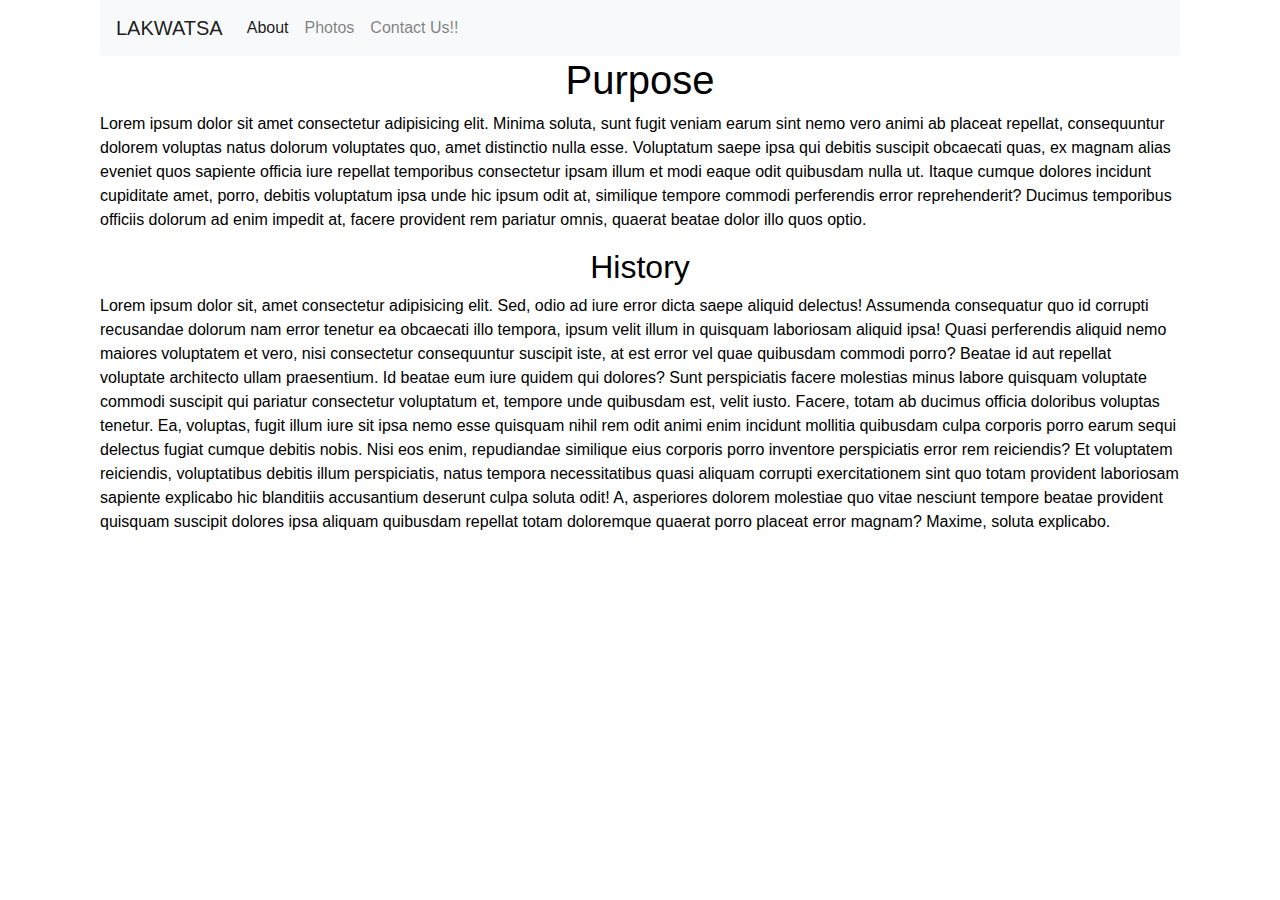
<file: home.html>
<!doctype html>
<html lang="en">
  <head>
    <!-- Required meta tags -->
    <meta charset="utf-8">
    <meta name="viewport" content="width=device-width, initial-scale=1, shrink-to-fit=no">
    
    <!-- Bootstrap CSS -->
    <link rel="stylesheet" href="https://cdn.jsdelivr.net/npm/bootstrap@4.0.0/dist/css/bootstrap.min.css" integrity="sha384-Gn5384xqQ1aoWXA+058RXPxPg6fy4IWvTNh0E263XmFcJlSAwiGgFAW/dAiS6JXm" crossorigin="anonymous">
    <link rel="stylesheet" href="main.css">

    <title>Wanders of Nature</title>
  </head>
  <body>
    <!-- Navigation Bar -->
    <nav class="navbar navbar-expand-lg navbar-light bg-light">
  <a class="navbar-brand" href="index.html">LAKWATSA</a>
  <button class="navbar-toggler" type="button" data-toggle="collapse" data-target="#navbarNav" aria-controls="navbarNav" aria-expanded="false" aria-label="Toggle navigation">
    <span class="navbar-toggler-icon"></span>
  </button>
  <div class="collapse navbar-collapse" id="navbarNav">
    <ul class="navbar-nav">
      <li class="nav-item active">
        <a class="nav-link" href="home.html">About <span class="sr-only">(current)</span></a>
      </li>
      <li class="nav-item">
        <a class="nav-link" href="photos.html">Photos</a>
      </li>
      <li class="nav-item">
        <a class="nav-link" href="ts.html">Contact Us!!</a>
      </li>
    </ul>
  </div>
</nav>

    <div class="ab">
    <h1 class="h">Purpose</h1>
    <p>Lorem ipsum dolor sit amet consectetur adipisicing elit. Minima soluta, sunt fugit veniam earum sint nemo vero animi ab placeat repellat, consequuntur dolorem voluptas natus dolorum voluptates quo, amet distinctio nulla esse. 
        Voluptatum saepe ipsa qui debitis suscipit obcaecati quas, ex magnam alias eveniet quos sapiente officia iure repellat temporibus consectetur ipsam illum et modi eaque odit quibusdam nulla ut. Itaque cumque dolores incidunt 
        cupiditate amet, porro, debitis voluptatum ipsa unde hic ipsum odit at, similique tempore commodi perferendis error reprehenderit? Ducimus temporibus officiis dolorum ad enim impedit at, facere provident rem pariatur omnis, 
        quaerat beatae dolor illo quos optio.</p>
    </div>

    <div class="ab">
    <h2 class="h">History</h2>
    <p>Lorem ipsum dolor sit, amet consectetur adipisicing elit. Sed, odio ad iure error dicta saepe aliquid delectus! Assumenda consequatur quo id corrupti recusandae dolorum nam error tenetur ea obcaecati illo tempora, ipsum velit 
        illum in quisquam laboriosam aliquid ipsa! Quasi perferendis aliquid nemo maiores voluptatem et vero, nisi consectetur consequuntur suscipit iste, at est error vel quae quibusdam commodi porro? Beatae id aut repellat voluptate 
        architecto ullam praesentium. Id beatae eum iure quidem qui dolores? Sunt perspiciatis facere molestias minus labore quisquam voluptate commodi suscipit qui pariatur consectetur voluptatum et, tempore unde quibusdam est, velit 
        iusto. Facere, totam ab ducimus officia doloribus voluptas tenetur. Ea, voluptas, fugit illum iure sit ipsa nemo esse quisquam nihil rem odit animi enim incidunt mollitia quibusdam culpa corporis porro earum sequi delectus 
        fugiat cumque debitis nobis. Nisi eos enim, repudiandae similique eius corporis porro inventore perspiciatis error rem reiciendis? Et voluptatem reiciendis, voluptatibus debitis illum perspiciatis, natus tempora necessitatibus 
        quasi aliquam corrupti exercitationem sint quo totam provident laboriosam sapiente explicabo hic blanditiis accusantium deserunt culpa soluta odit! A, asperiores dolorem molestiae quo vitae nesciunt tempore beatae provident 
        quisquam suscipit dolores ipsa aliquam quibusdam repellat totam doloremque quaerat porro placeat error magnam? Maxime, soluta explicabo.</p>
    </div>

    <!-- jQuery first, then Popper.js, then Bootstrap JS -->
    <script src="https://code.jquery.com/jquery-3.2.1.slim.min.js" integrity="sha384-KJ3o2DKtIkvYIK3UENzmM7KCkRr/rE9/Qpg6aAZGJwFDMVNA/GpGFF93hXpG5KkN" crossorigin="anonymous"></script>
    <script src="https://cdn.jsdelivr.net/npm/popper.js@1.12.9/dist/umd/popper.min.js" integrity="sha384-ApNbgh9B+Y1QKtv3Rn7W3mgPxhU9K/ScQsAP7hUibX39j7fakFPskvXusvfa0b4Q" crossorigin="anonymous"></script>
    <script src="https://cdn.jsdelivr.net/npm/bootstrap@4.0.0/dist/js/bootstrap.min.js" integrity="sha384-JZR6Spejh4U02d8jOt6vLEHfe/JQGiRRSQQxSfFWpi1MquVdAyjUar5+76PVCmYl" crossorigin="anonymous"></script>
  </body>
</html>
</file>
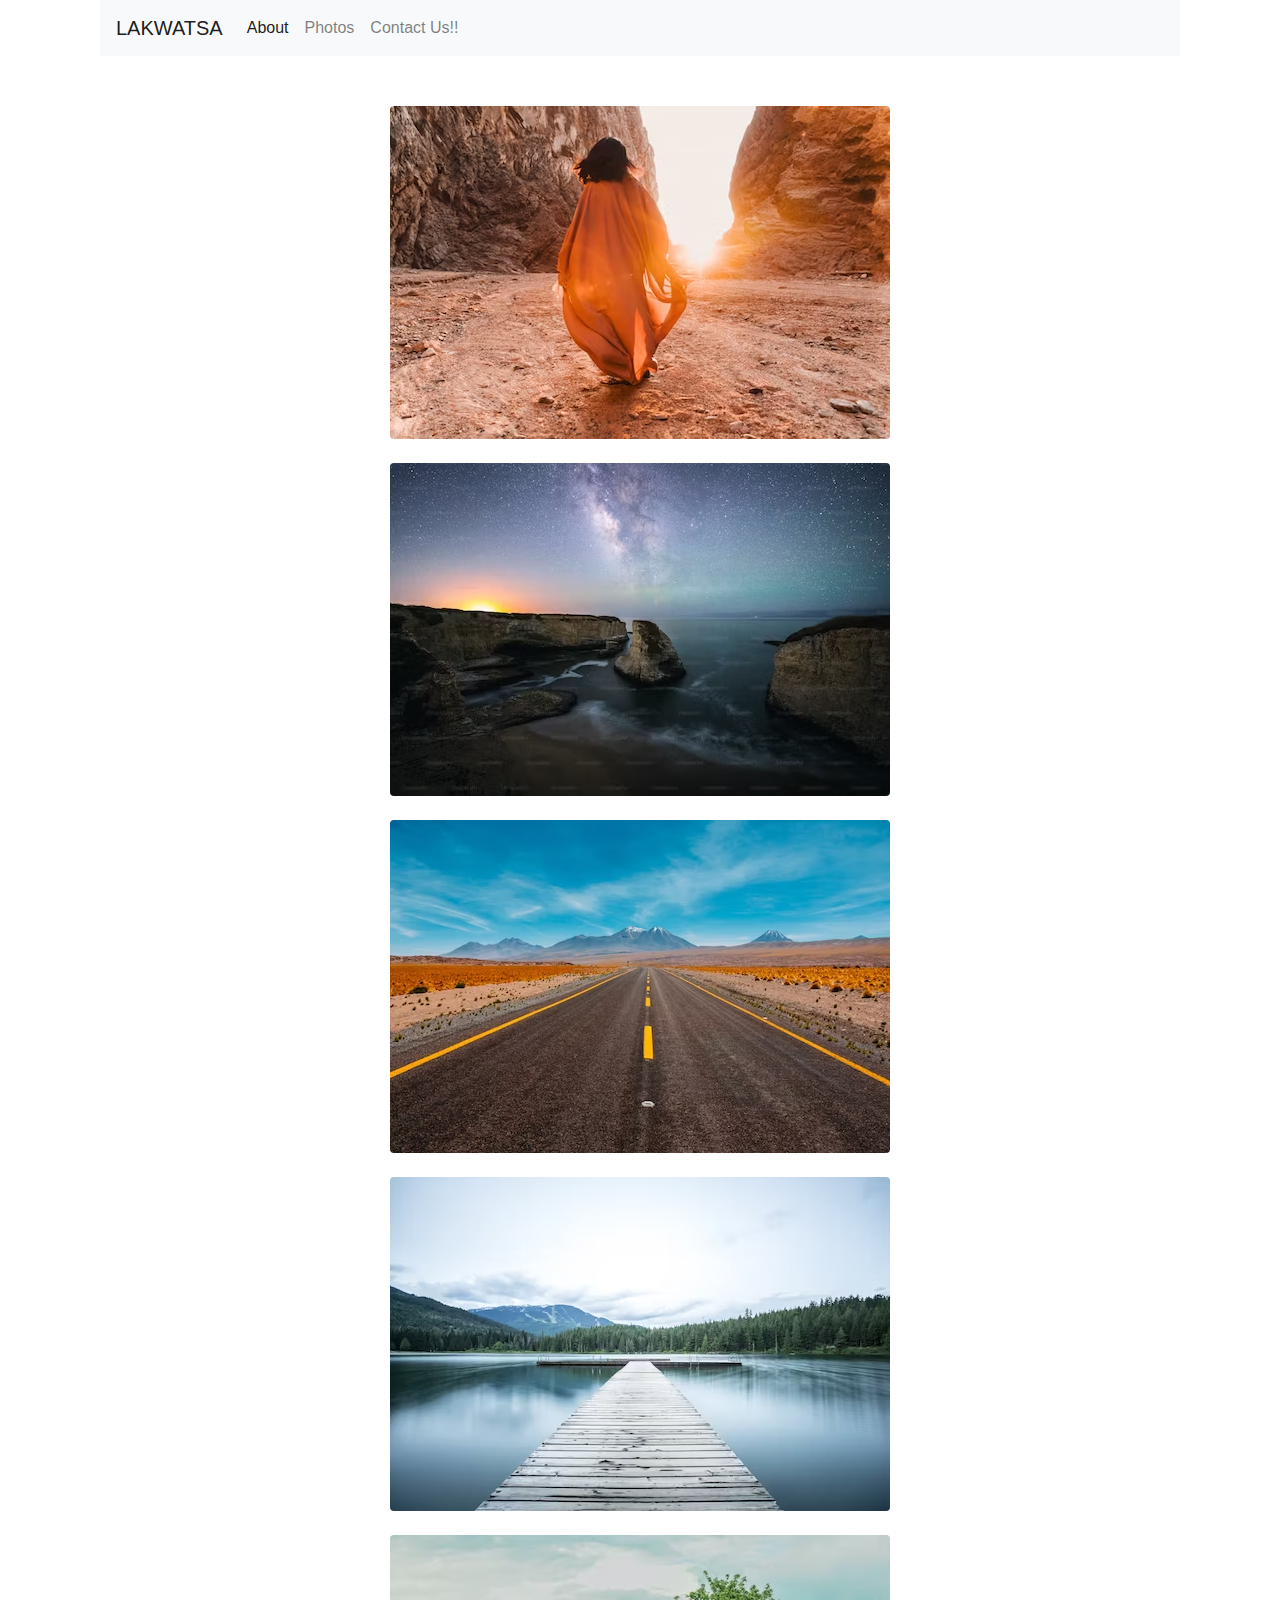
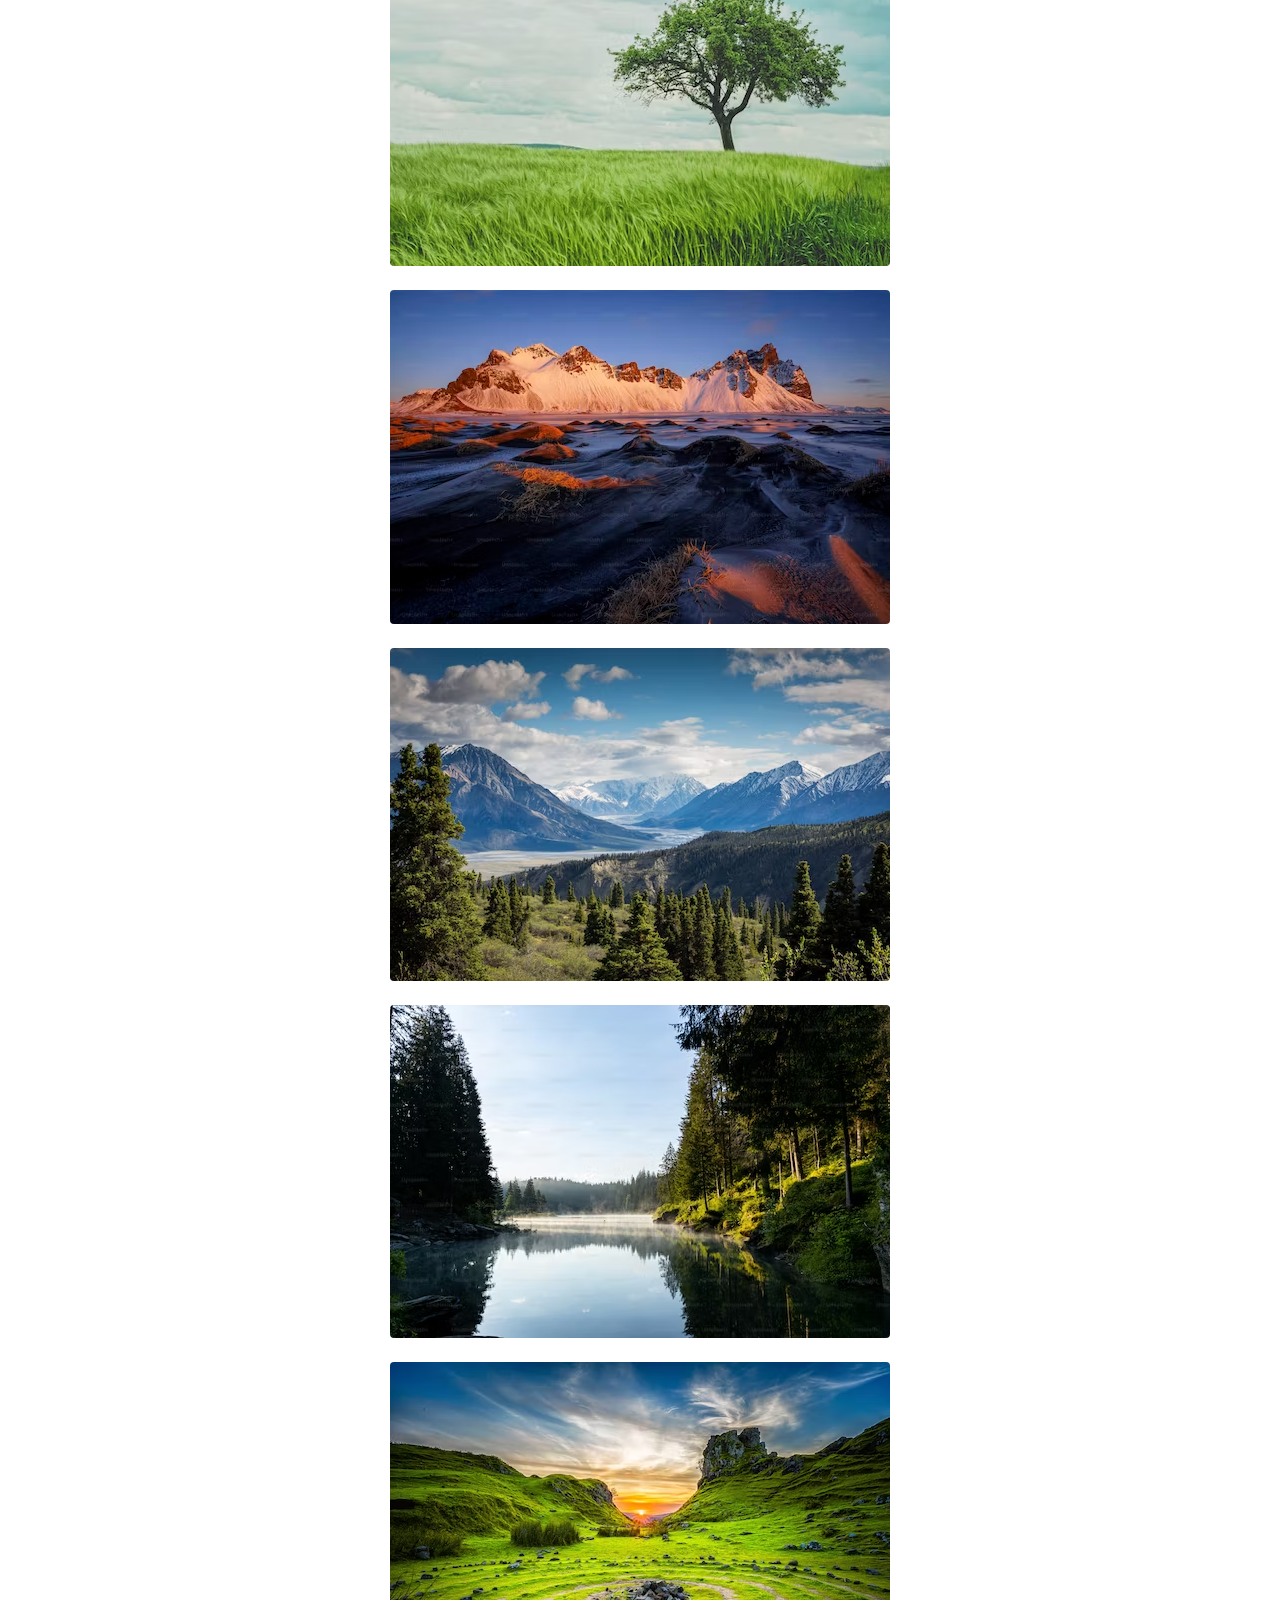
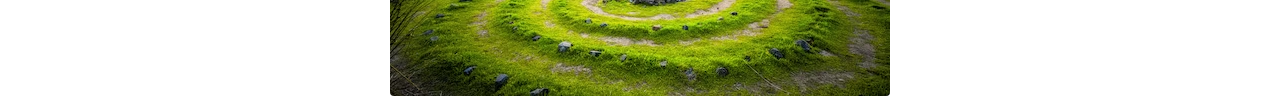
<file: photos.html>
<!doctype html>
<html lang="en">
  <head>
    <!-- Required meta tags -->
    <meta charset="utf-8">
    <meta name="viewport" content="width=device-width, initial-scale=1, shrink-to-fit=no">
    
    <!-- Bootstrap CSS -->
    <link rel="stylesheet" href="https://cdn.jsdelivr.net/npm/bootstrap@4.0.0/dist/css/bootstrap.min.css" integrity="sha384-Gn5384xqQ1aoWXA+058RXPxPg6fy4IWvTNh0E263XmFcJlSAwiGgFAW/dAiS6JXm" crossorigin="anonymous">
    <link rel="stylesheet" href="main.css">

    <title>Wanders of Nature</title>
  </head>
  <body>
    <!-- Navigation Bar -->
    <nav class="navbar navbar-expand-lg navbar-light bg-light">
  <a class="navbar-brand" href="index.html">LAKWATSA</a>
  <button class="navbar-toggler" type="button" data-toggle="collapse" data-target="#navbarNav" aria-controls="navbarNav" aria-expanded="false" aria-label="Toggle navigation">
    <span class="navbar-toggler-icon"></span>
  </button>
  <div class="collapse navbar-collapse" id="navbarNav">
    <ul class="navbar-nav">
      <li class="nav-item active">
        <a class="nav-link" href="home.html">About <span class="sr-only">(current)</span></a>
      </li>
      <li class="nav-item">
        <a class="nav-link" href="photos.html">Photos</a>
      </li>
      <li class="nav-item">
        <a class="nav-link" href="ts.html">Contact Us!!</a>
      </li>
    </ul>
  </div>
</nav>

<div class="picst">
    <img src="pic/s1.avif" class="rounded mx-auto d-block" alt="...">
    <br>
    <img src="pic/s2.avif" class="rounded mx-auto d-block" alt="...">
    <br>
    <img src="pic/s3.avif" class="rounded mx-auto d-block" alt="...">
    <br>
    <img src="pic/s4.avif" class="rounded mx-auto d-block" alt="...">
    <br>
    <img src="pic/s5.avif" class="rounded mx-auto d-block" alt="...">
    <br>
    <img src="pic/s6.avif" class="rounded mx-auto d-block" alt="...">
    <br>
    <img src="pic/s7.avif" class="rounded mx-auto d-block" alt="...">
    <br>
    <img src="pic/s8.avif" class="rounded mx-auto d-block" alt="...">
    <br>
    <img src="pic/s0.avif" class="rounded mx-auto d-block" alt="...">

</div>


    <!-- jQuery first, then Popper.js, then Bootstrap JS -->
    <script src="https://code.jquery.com/jquery-3.2.1.slim.min.js" integrity="sha384-KJ3o2DKtIkvYIK3UENzmM7KCkRr/rE9/Qpg6aAZGJwFDMVNA/GpGFF93hXpG5KkN" crossorigin="anonymous"></script>
    <script src="https://cdn.jsdelivr.net/npm/popper.js@1.12.9/dist/umd/popper.min.js" integrity="sha384-ApNbgh9B+Y1QKtv3Rn7W3mgPxhU9K/ScQsAP7hUibX39j7fakFPskvXusvfa0b4Q" crossorigin="anonymous"></script>
    <script src="https://cdn.jsdelivr.net/npm/bootstrap@4.0.0/dist/js/bootstrap.min.js" integrity="sha384-JZR6Spejh4U02d8jOt6vLEHfe/JQGiRRSQQxSfFWpi1MquVdAyjUar5+76PVCmYl" crossorigin="anonymous"></script>
  </body>
</html>
</file>
<file: main.css>
/* Style inputs with type="text", select elements and textareas */
input[type=text], select, textarea {
    width: 100%; /* Full width */
    padding: 12px; /* Some padding */ 
    border: 1px solid #ccc; /* Gray border */
    border-radius: 4px; /* Rounded borders */
    box-sizing: border-box; /* Make sure that padding and width stays in place */
    margin-top: 6px; /* Add a top margin */
    margin-bottom: 16px; /* Bottom margin */
    resize: vertical /* Allow the user to vertically resize the textarea (not horizontally) */
  }
  
  /* Style the submit button with a specific background color etc */
  input[type=submit] {
    background-color: #04AA6D;
    color: white;
    padding: 12px 20px;
    border: none;
    border-radius: 4px;
    cursor: pointer;
  }
  
  /* When moving the mouse over the submit button, add a darker green color */
  input[type=submit]:hover {
    background-color: #45a049;
  }
  
  /* Add a background color and some padding around the form */
  .container {
    border-radius: 5px;
    background-color: #f2f2f2;
    padding: 20px;
  }

.ab {
    margin-left: 100;
    margin-right: 100;
  }

body {
    color: black;
    margin-left: 100px;
    margin-right: 100px;
}

.picst {
    padding-top: 50px;
}

.h{
    text-align: center;
}
</file>
